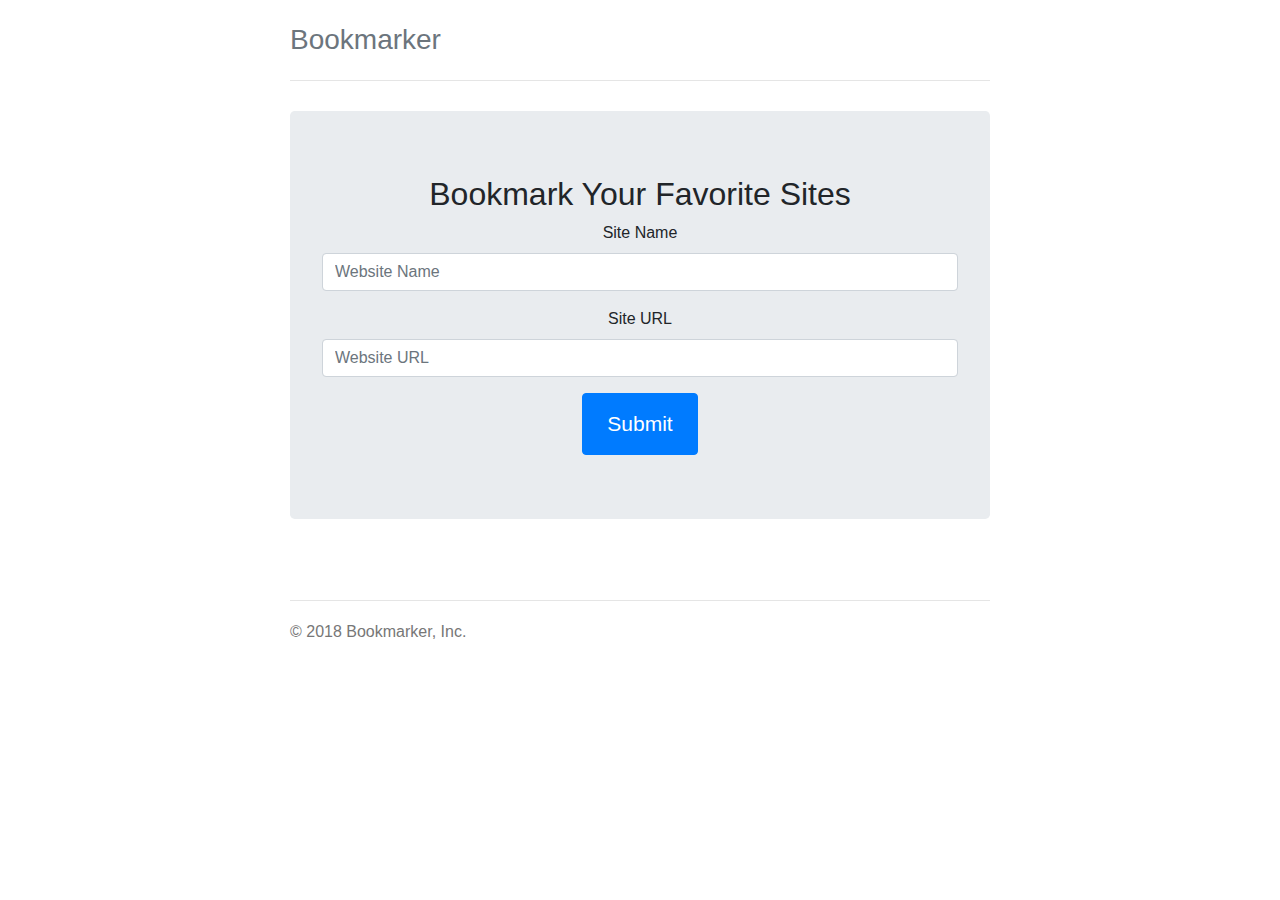
<file: Bookmarker/index.html>
<!DOCTYPE html>
<html lang="en">

<head>
    <meta charset="utf-8">
    <meta http-equiv="X-UA-Compatible" content="IE=edge">
    <meta name="viewport" content="width=device-width, initial-scale=1">
    <title>Site Bookmarker</title>

    <!-- Bootstrap core CSS -->
    <link href="css/bootstrap.min.css" rel="stylesheet">
    <link href="css/style.css" rel="stylesheet">
</head>

<body onload="fetchBookmarks()">

    <div class="container">
        <div class="header clearfix">
            <nav>

            </nav>
            <h3 class="text-muted">Bookmarker</h3>
        </div>

        <div class="jumbotron">
            <h2>Bookmark Your Favorite Sites</h2>
            <form id="myForm">
                <div class="form-group">
                    <label>Site Name</label>
                    <input type="text" class="form-control" id="siteName" placeholder="Website Name">
                </div>
                <div class="form-group">
                    <label>Site URL</label>
                    <input type="text" class="form-control" id="siteUrl" placeholder="Website URL">
                </div>
                <button type="submit" class="btn btn-primary">Submit</button>
            </form>
        </div>

        <div class="row marketing">
            <div class="col-lg-12">
                <div id="bookmarksResults"></div>
            </div>
        </div>

        <footer class="footer">
            <p>&copy; 2018 Bookmarker, Inc.</p>
        </footer>

    </div> <!-- /container -->

    <script src="https://code.jquery.com/jquery-3.1.1.js" integrity="sha256-16cdPddA6VdVInumRGo6IbivbERE8p7CQR3HzTBuELA=" crossorigin="anonymous"></script>
    <script src="js/bootstrap.min.js"></script>
    <script src="js/main.js"></script>
</body>

</html>
</file>
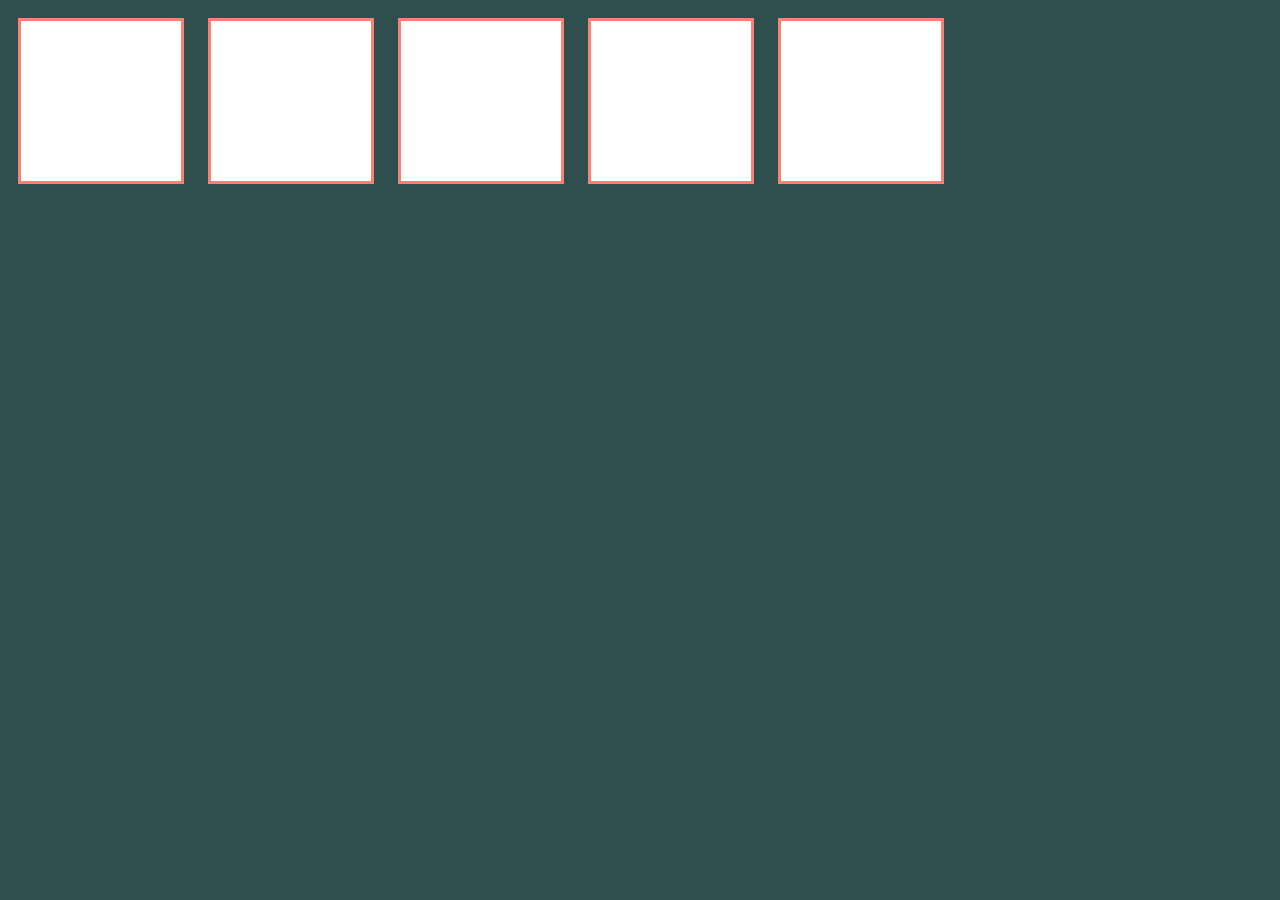
<file: dragNdrop/index.html>
<!DOCTYPE html>
<html lang="en">

<head>
    <meta charset="UTF-8">
    <meta name="viewport" content="width=device-width, initial-scale=1.0">
    <meta http-equiv="X-UA-Compatible" content="ie=edge">
    <link rel="stylesheet" href="css/mystyle.css">
    <title>DragNDrop</title>
</head>

<body>
    <div class="empty">
        <div class="fill" draggable="true"></div>
    </div>
    <div class="empty"></div>
    <div class="empty"></div>
    <div class="empty"></div>
    <div class="empty"></div>


    <script src="js/main.js"></script>
</body>

</html>
</file>
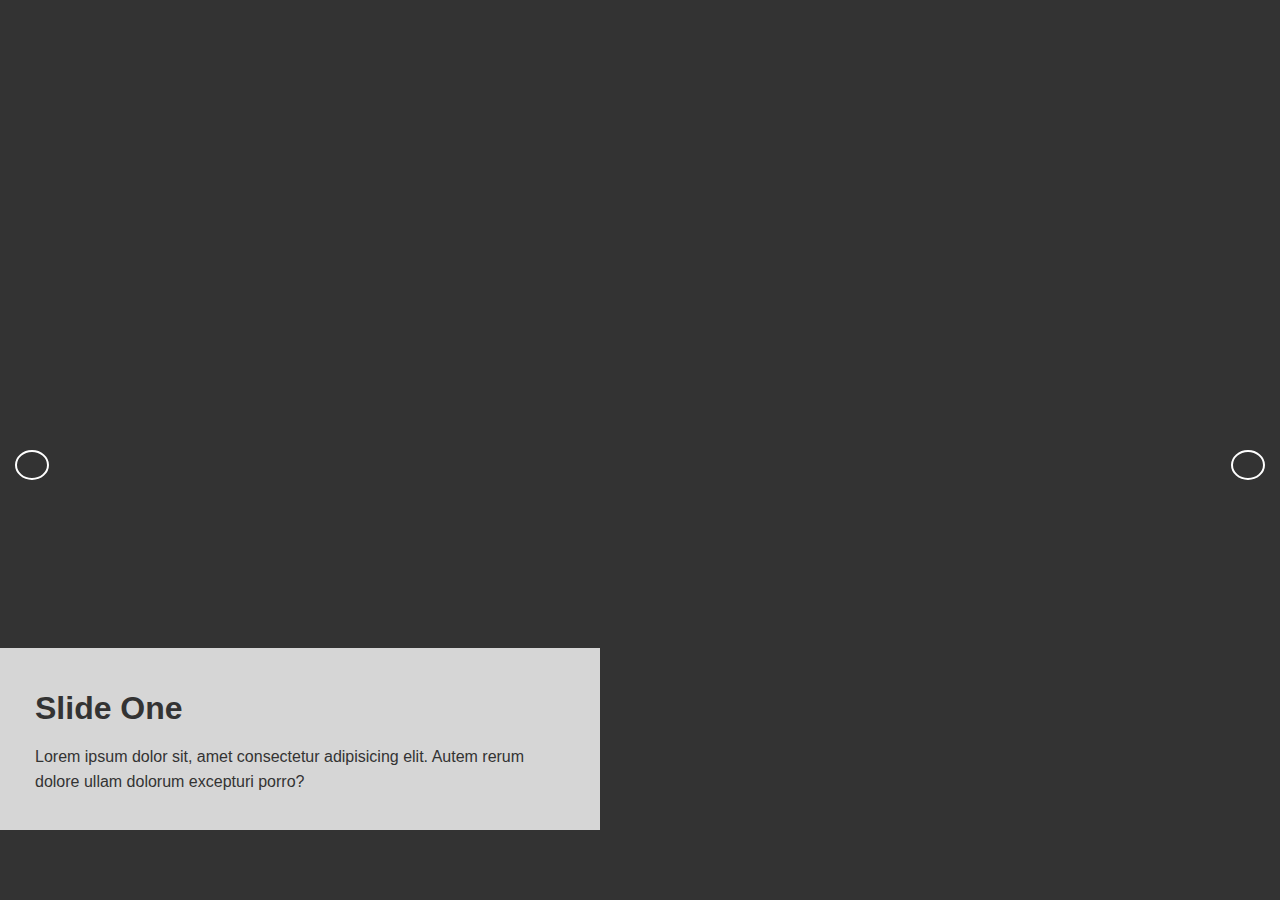
<file: fullScreenResponsiveSlider/index.html>
<!DOCTYPE html>
<html lang="en">
  <head>
    <meta charset="UTF-8" />
    <meta name="viewport" content="width=device-width, initial-scale=1.0" />
    <meta http-equiv="X-UA-Compatible" content="ie=edge" />
    <link
      rel="stylesheet"
      href="https://use.fontawesome.com/releases/v5.8.2/css/all.css"
      integrity="sha384-oS3vJWv+0UjzBfQzYUhtDYW+Pj2yciDJxpsK1OYPAYjqT085Qq/1cq5FLXAZQ7Ay"
      crossorigin="anonymous"
    />
    <link rel="stylesheet" href="style.css" />
    <title>Fullscreen Slider</title>
  </head>
  <body>
    <div class="slider">
      <div class="slide current">
        <div class="content">
          <h1>Slide One</h1>
          <p>
            Lorem ipsum dolor sit, amet consectetur adipisicing elit. Autem
            rerum dolore ullam dolorum excepturi porro?
          </p>
        </div>
      </div>
      <div class="slide">
        <div class="content">
          <h1>Slide Two</h1>
          <p>
            Lorem ipsum dolor sit, amet consectetur adipisicing elit. Autem
            rerum dolore ullam dolorum excepturi porro?
          </p>
        </div>
      </div>
      <div class="slide">
        <div class="content">
          <h1>Slide Three</h1>
          <p>
            Lorem ipsum dolor sit, amet consectetur adipisicing elit. Autem
            rerum dolore ullam dolorum excepturi porro?
          </p>
        </div>
      </div>
    </div>
    <div class="buttons">
      <button id="prev"><i class="fas fa-arrow-left"></i></button>
      <button id="next"><i class="fas fa-arrow-right"></i></button>
    </div>

    <script src="main.js"></script>
  </body>
</html>
</file>
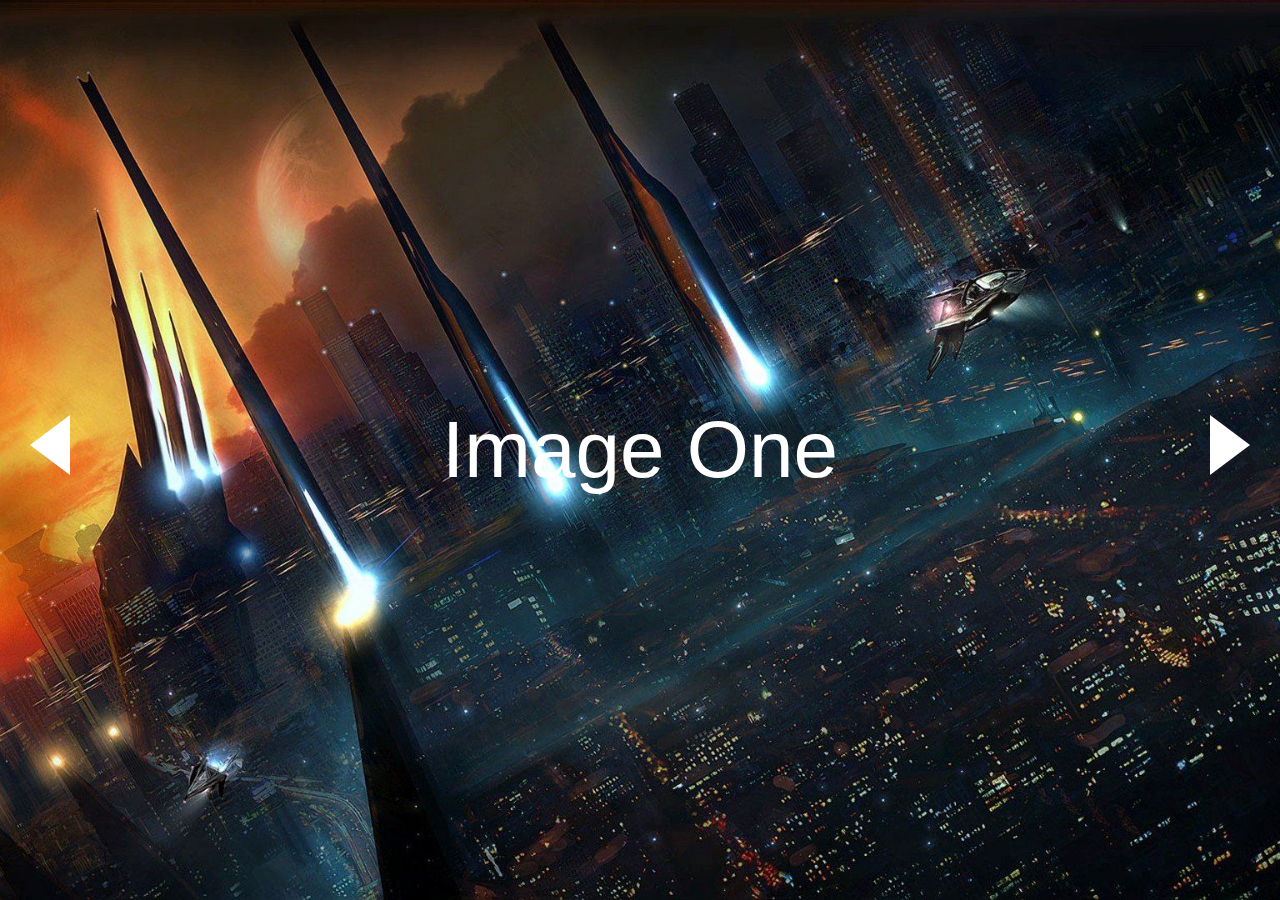
<file: fullscreenslider/index.html>
<!DOCTYPE html>
<html lang="en">

<head>
    <meta charset="UTF-8">
    <meta name="viewport" content="width=device-width, initial-scale=1.0">
    <meta http-equiv="X-UA-Compatible" content="ie=edge">
    <link rel="stylesheet" href="style.css">
    <title>FullScreen Slider</title>
</head>

<body>
    <!-- wrap to go around everything -->
    <div class="wrap">
        <div id="arrow-left" class="arrow"></div>
        <div id="slider">
            <div class="slide slide1">
                <div class="slide-content">
                    <span>Image One</span>
                </div>
            </div>
            <div class="slide slide2">
                <div class="slide-content">
                    <span>Image Two</span>
                </div>
            </div>
            <div class="slide slide3">
                <div class="slide-content">
                    <span>Image Three</span>
                </div>
            </div>
        </div>
        <div id="arrow-right" class="arrow"></div>
    </div>

    <script src="js/main.js"></script>
</body>

</html>
</file>
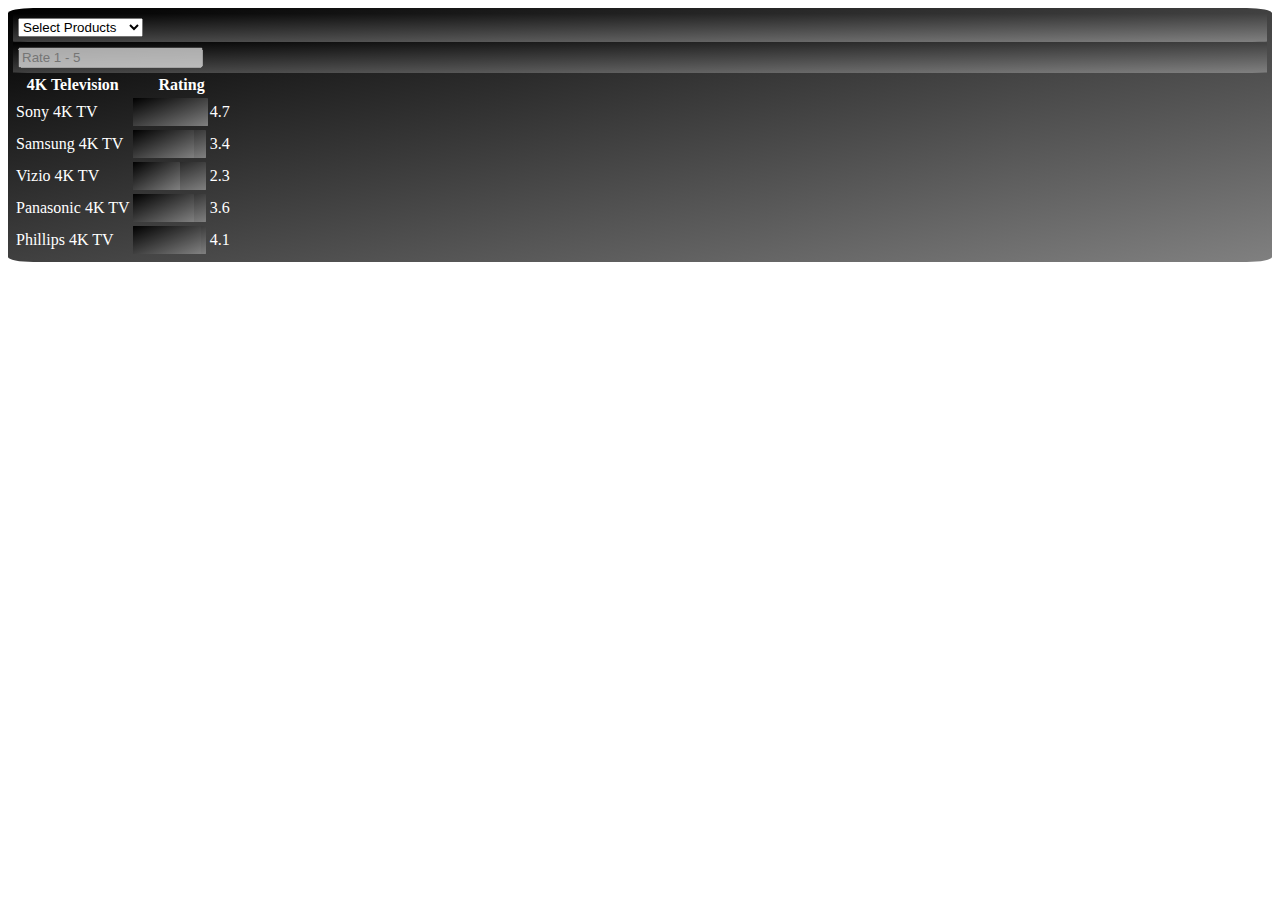
<file: starratings/index.html>
<!DOCTYPE html>
<html lang="en">

<head>
    <meta charset="UTF-8">
    <meta name="viewport" content="width=device-width, initial-scale=1.0">
    <meta http-equiv="X-UA-Compatible" content="ie=edge">
    <link rel="stylesheet" type="text/css" href="mystyle.css">
    <link rel="stylesheet" href="https://use.fontawesome.com/releases/v5.2.0/css/all.css" integrity="sha384-hWVjflwFxL6sNzntih27bfxkr27PmbbK/iSvJ+a4+0owXq79v+lsFkW54bOGbiDQ"
        crossorigin="anonymous">
    <link href="https://stackpath.bootstrapcdn.com/bootstrap/4.1.3/css/bootstrap.min.css" rel="stylesheet" integrity="sha384-MCw98/SFnGE8fJT3GXwEOngsV7Zt27NXFoaoApmYm81iuXoPkFOJwJ8ERdknLPMO"
        crossorigin="anonymous">

    <title>4K Television Ratings</title>
</head>

<body>
    <div class="container mt-5">
        <div class="form-group">
            <select id="product-select" class="form-control custom-select">
                <option value="0" disabled selected>Select Products</option>
                <option value="sony">Sony 4K TV</option>
                <option value="samsung">Samsung 4K TV</option>
                <option value="vizio">Vizio 4K TV</option>
                <option value="panasonic">Panasonic 4K TV</option>
                <option value="phillips">Phillips 4K TV</option>
            </select>
        </div>

        <div class="form-group">
            <input type="number" id="rating-control" class="form-control" step="0.1" max="5" placeholder="Rate 1 - 5" disabled>
        </div>

        <table class="table table-striped">
            <thead>
                <tr>
                    <th>4K Television</th>
                    <th>Rating</th>
                </tr>
            </thead>
            <tbody>
                <tr class="sony">
                    <td>Sony 4K TV</td>
                    <td>
                        <div class="stars-outer">
                            <div class="stars-inner"></div>
                        </div>
                        <span class="number-rating"></span>
                    </td>
                </tr>
                <tr class="samsung">
                    <td>Samsung 4K TV</td>
                    <td>
                        <div class="stars-outer">
                            <div class="stars-inner"></div>
                        </div>
                        <span class="number-rating"></span>
                    </td>
                </tr>
                <tr class="vizio">
                    <td>Vizio 4K TV</td>
                    <td>
                        <div class="stars-outer">
                            <div class="stars-inner"></div>
                        </div>
                        <span class="number-rating"></span>
                    </td>
                </tr>
                <tr class="panasonic">
                    <td>Panasonic 4K TV</td>
                    <td>
                        <div class="stars-outer">
                            <div class="stars-inner"></div>
                        </div>
                        <span class="number-rating"></span>
                    </td>
                </tr>
                <tr class="phillips">
                    <td>Phillips 4K TV</td>
                    <td>
                        <div class="stars-outer">
                            <div class="stars-inner"></div>
                        </div>
                        <span class="number-rating"></span>
                    </td>
                </tr>
            </tbody>
        </table>
    </div>

    <script src="js/main.js"></script>

</body>

</html>
</file>
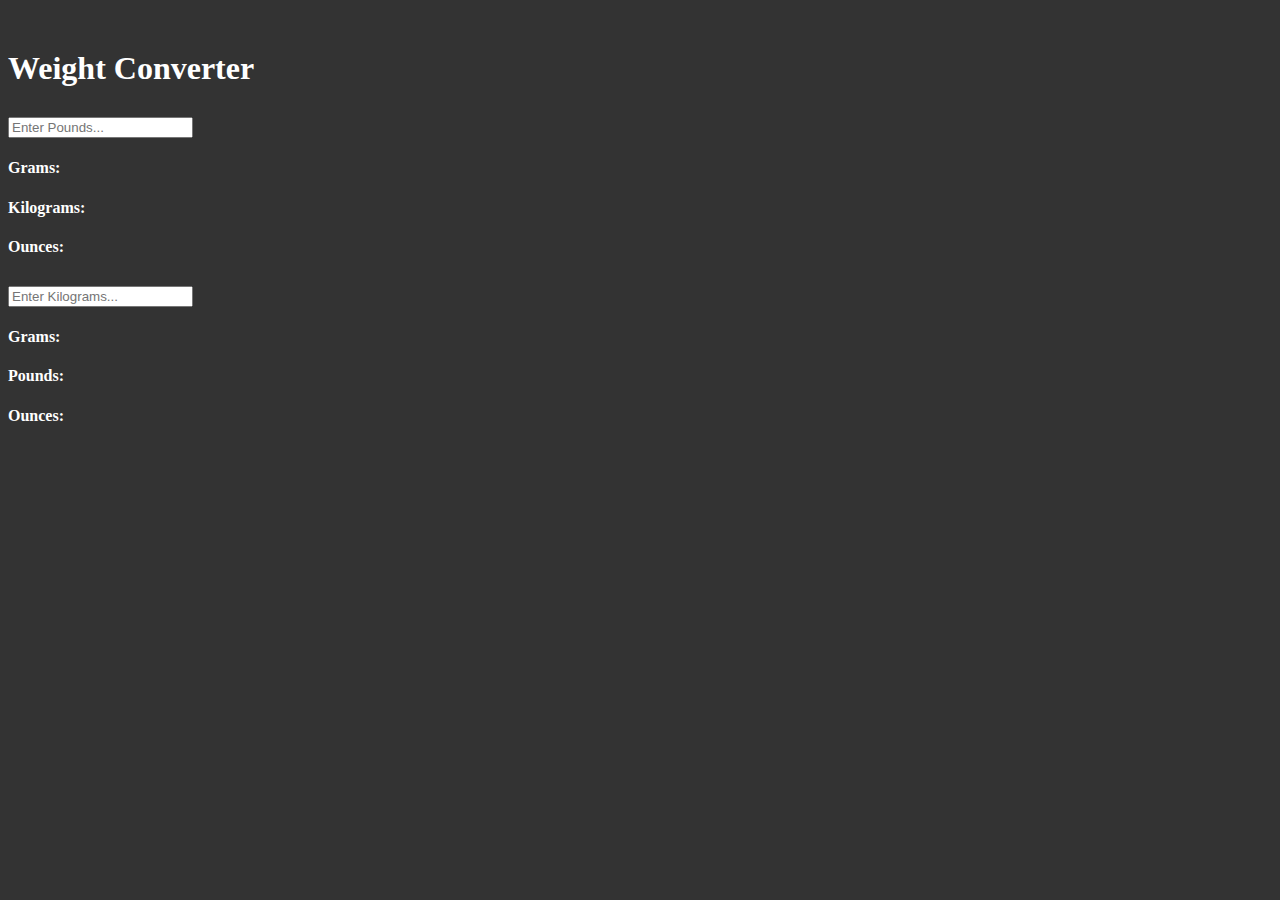
<file: weightconverter/index.html>
<!DOCTYPE html>
<html lang="en">

<head>
    <meta charset="UTF-8">
    <meta name="viewport" content="width=device-width, initial-scale=1.0">
    <meta http-equiv="X-UA-Compatible" content="ie=edge">
    <link href="https://stackpath.bootstrapcdn.com/bootstrap/4.1.3/css/bootstrap.min.css" rel="stylesheet" integrity="sha384-MCw98/SFnGE8fJT3GXwEOngsV7Zt27NXFoaoApmYm81iuXoPkFOJwJ8ERdknLPMO"
        crossorigin="anonymous">
    <link rel="stylesheet" href="css/mystyle.css">
    <title>Weight Converter</title>
</head>

<body>
    <div class="container">
        <div class="row">
            <div class="col-md-6 offset-md-3">
                <h1 class="display-4 text-center mb-3">
                    Weight Converter
                </h1>
                <form>
                    <div class="form-group">
                        <input id="lbsInput" type="number" class="form-control form-control-lg" placeholder="Enter Pounds...">
                    </div>
                </form>
                <div id="output">
                    <div class="card bg-primary mb-2">
                        <div class="card-body">
                            <h4>Grams:</h4>
                            <div id="gramsOutput"></div>
                        </div>
                    </div>

                    <div class="card bg-success mb-2">
                        <div class="card-body">
                            <h4>Kilograms:</h4>
                            <div id="kgOutput"></div>
                        </div>
                    </div>

                    <div class="card bg-danger mb-2">
                        <div class="card-body">
                            <h4>Ounces:</h4>
                            <div id="ozOutput"></div>
                        </div>
                    </div>
                </div>



                <form>
                    <div class="form-group">
                        <input id="kgsInput" type="number" class="form-control form-control-lg" placeholder="Enter Kilograms...">
                    </div>
                </form>
                <div id="output">
                    <div class="card bg-primary mb-2">
                        <div class="card-body">
                            <h4>Grams:</h4>
                            <div id="gramsOutput2"></div>
                        </div>
                    </div>

                    <div class="card bg-success mb-2">
                        <div class="card-body">
                            <h4>Pounds:</h4>
                            <div id="lbsOutput2"></div>
                        </div>
                    </div>

                    <div class="card bg-danger mb-2">
                        <div class="card-body">
                            <h4>Ounces:</h4>
                            <div id="ozOutput2"></div>
                        </div>
                    </div>
                </div>
            </div>
        </div>
    </div>


    <script src="js/main.js"></script>
</body>

</html>
</file>
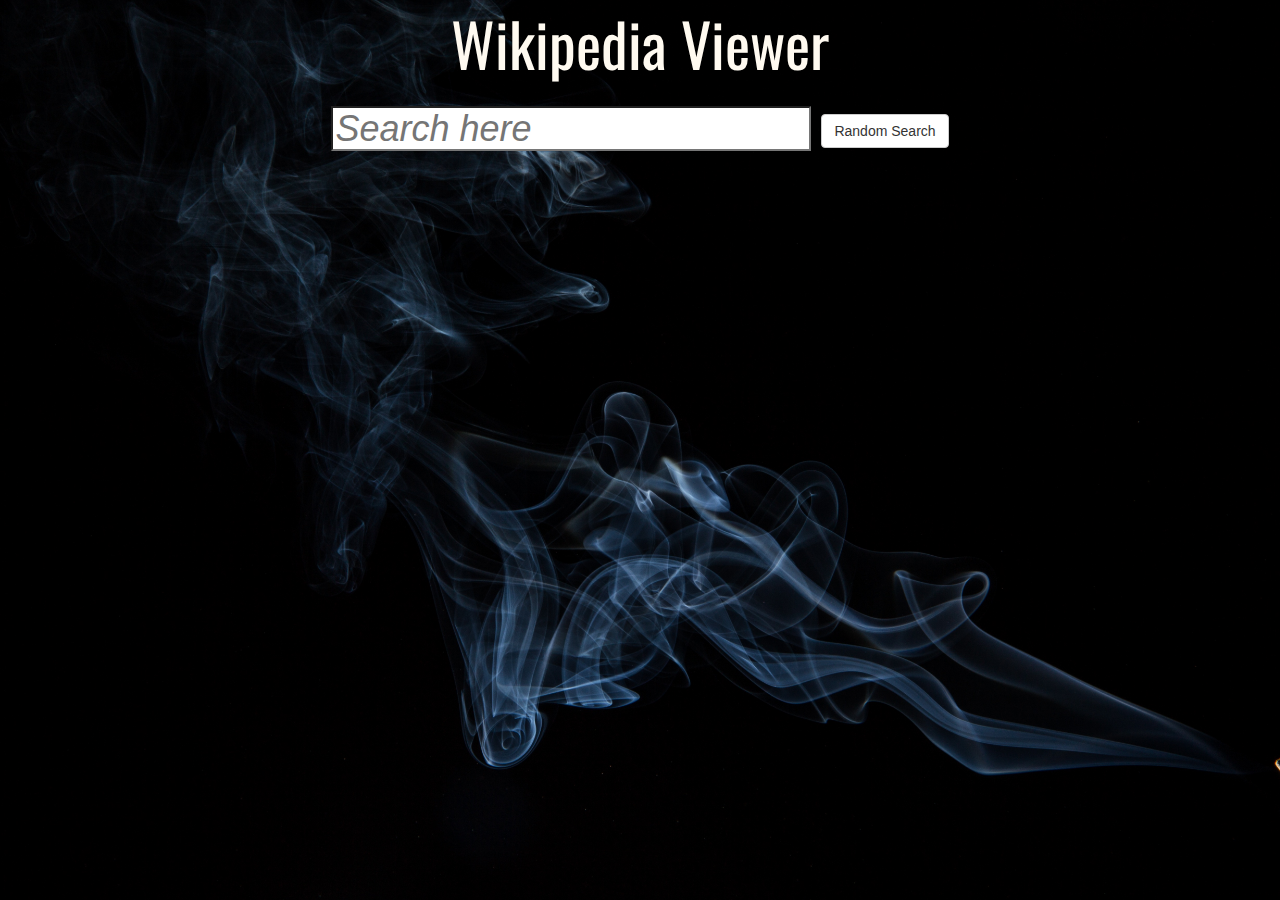
<file: Wikipedia Viewer/index.html>
<!DOCTYPE html>

<head>
	<link rel="stylesheet" type="text/css" href="mystyle.css">
	<link rel="stylesheet" href="https://maxcdn.bootstrapcdn.com/bootstrap/3.3.7/css/bootstrap.min.css">
	<link rel="stylesheet" type="text/css" href="http://fonts.googleapis.com/css?family=Satisfy">
	<link rel="stylesheet" type="text/css" href="http://fonts.googleapis.com/css?family=Indie+Flower"/>
	<link rel=stylesheet type="text/css" href="http://fonts.googleapis.com/css?family=Oswald">

	<script src="js/jquery-3.3.1.min.js"></script>
	<script src="js/main.js"></script>
</head>

<body>
	<body>
  <div class="container" id="input">    
    <p class="title"> Wikipedia Viewer </p>
    	
     <h1><form class="help"> 
      <input class="search" id="searchKey"  placeholder= "Search here" style = "font-style:italic" type="search">
       <a href="https://en.wikipedia.org/wiki/Special:Random">
        <button id="random" type="button" class="btn btn-default">Random Search</button></a></input></form>
     </h1>
  <ul id="output"></ul>    
  </div>
</body>
</file>
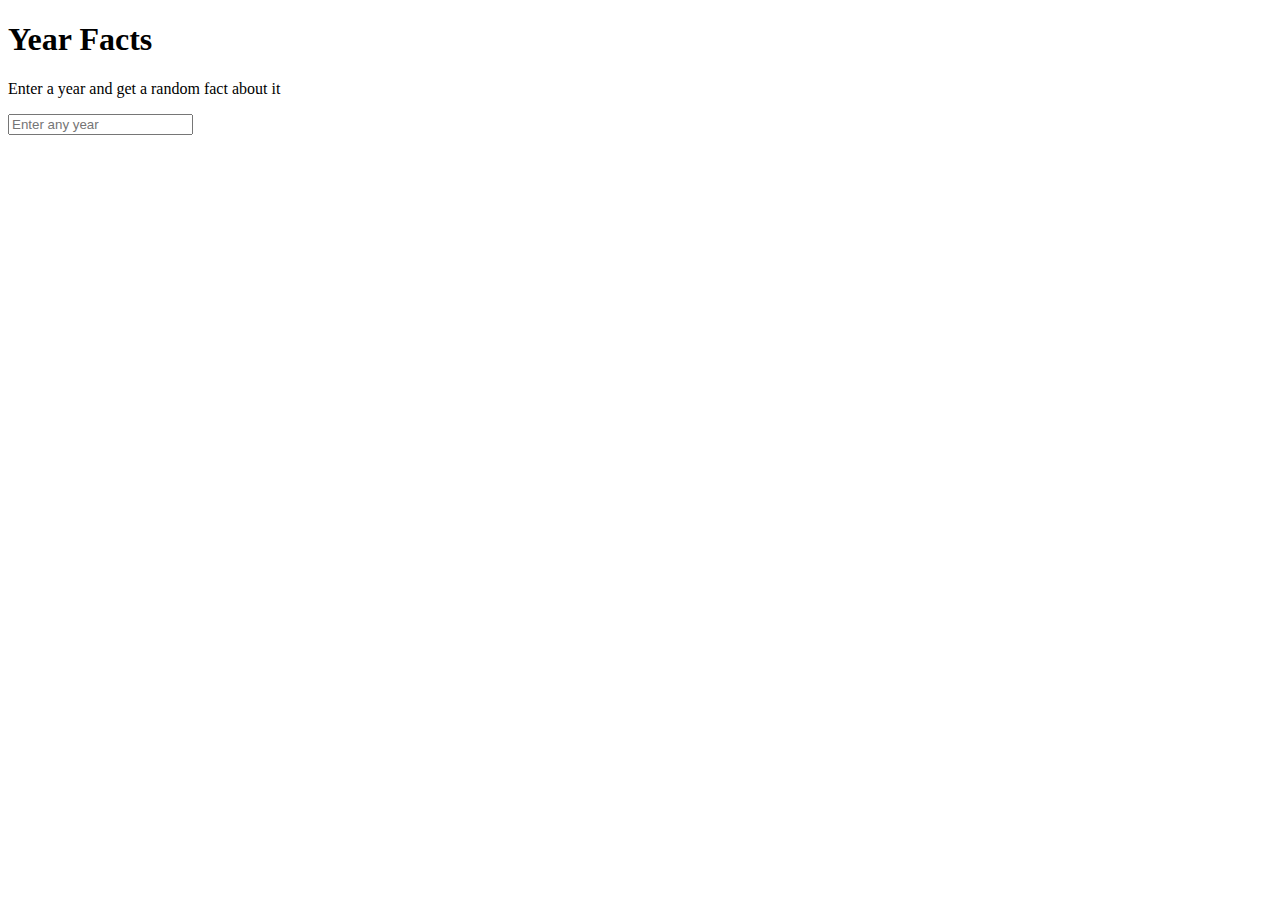
<file: yearsFacts/index.html>
<!DOCTYPE html>
<html lang="en">

<head>
    <meta charset="UTF-8">
    <meta name="viewport" content="width=device-width, initial-scale=1.0">
    <meta http-equiv="X-UA-Compatible" content="ie=edge">
    <link rel="stylesheet" href="css/mystyle.css">
    <link href="https://stackpath.bootstrapcdn.com/bootstrap/4.1.3/css/bootstrap.min.css" rel="stylesheet" integrity="sha384-MCw98/SFnGE8fJT3GXwEOngsV7Zt27NXFoaoApmYm81iuXoPkFOJwJ8ERdknLPMO"
        crossorigin="anonymous">
    <title>Years Facts</title>
</head>

<body class="bg-dark">
    <div class="container">
        <div class="row">
            <div class="col-md-6 mx-auto">
                <div class="card bg-primary text-white mt-5 p-4">
                    <h1>Year Facts</h1>
                    <p>Enter a year and get a random fact about it</p>
                    <input type="number" class="Form-control form-control-lg" id="numberInput" placeholder="Enter any year">
                    <div id="fact" class="card-body">
                        <h4 class="card-title">
                            Year Fact
                        </h4>
                        <p id="factText" class="card-text"></p>
                    </div>
                </div>
            </div>
        </div>
    </div>

    <script src="js/main.js"></script>
</body>

</html>
</file>
<file: Bookmarker/css/style.css>
/* Space out content a bit */
body {
    padding-top: 20px;
    padding-bottom: 20px;
  }
  
  /* Everything but the jumbotron gets side spacing for mobile first views */
  .header,
  .marketing,
  .footer {
    padding-right: 15px;
    padding-left: 15px;
  }
  
  /* Custom page header */
  .header {
    padding-bottom: 20px;
    border-bottom: 1px solid #e5e5e5;
  }
  /* Make the masthead heading the same height as the navigation */
  .header h3 {
    margin-top: 0;
    margin-bottom: 0;
    line-height: 40px;
  }
  
  /* Custom page footer */
  .footer {
    padding-top: 19px;
    color: #777;
    border-top: 1px solid #e5e5e5;
  }
  
  /* Customize container */
  @media (min-width: 768px) {
    .container {
      max-width: 730px;
    }
  }
  .container-narrow > hr {
    margin: 30px 0;
  }
  
  /* Main marketing message and sign up button */
  .jumbotron {
    text-align: center;
    border-bottom: 1px solid #e5e5e5;
  }
  .jumbotron .btn {
    padding: 14px 24px;
    font-size: 21px;
  }
  
  /* Supporting marketing content */
  .marketing {
    margin: 40px 0;
  }
  .marketing p + h4 {
    margin-top: 28px;
  }
  
  /* Responsive: Portrait tablets and up */
  @media screen and (min-width: 768px) {
    /* Remove the padding we set earlier */
    .header,
    .marketing,
    .footer {
      padding-right: 0;
      padding-left: 0;
    }
    /* Space out the masthead */
    .header {
      margin-bottom: 30px;
    }
    /* Remove the bottom border on the jumbotron for visual effect */
    .jumbotron {
      border-bottom: 0;
    }
  }
</file>
<file: dragNdrop/css/mystyle.css>
body {
    background: darkslategray;
}

.fill {
    background-image: url('https://source.unsplash.com/random/150x150');
    position: relative;
    height: 150px;
    width: 150px;
    top: 5px;
    left: 5px;
    cursor: pointer;
}

.empty {
    display: inline-block;
    height: 160px;
    width: 160px;
    margin: 10px;
    border: 3px salmon solid;
    background-color: white;
}

.hold {
    border: solid #ccc 4px;
}

.hovered {
    background: #f4f4f4;
    border-style: dashed;
}

.invisible {
    display: none;
}
</file>
<file: fullScreenResponsiveSlider/style.css>
* {
  box-sizing: border-box;
  margin: 0;
  padding: 0;
}

body {
  font-family: Arial, Helvetica, sans-serif;
  background: #333;
  color: #fff;
  line-height: 1.6;
}

.slider {
  position: relative;
  overflow: hidden;
  height: 100vh;
  width: 100vw;
}

.slide {
  position: absolute;
  top: 0;
  left: 0;
  width: 100%;
  height: 100%;
  opacity: 0;
  transition: opacity 0.4s ease-in-out;
}

.slide.current {
  opacity: 1;
}

.slide .content {
  position: absolute;
  bottom: 70px;
  left: -600px;
  width: 600px;
  background-color: rgba(255, 255, 255, 0.8);
  color: #333;
  padding: 35px;
  opacity: 0;
}

.slide .content h1 {
  margin-bottom: 10px;
}

.slide.current .content {
  opacity: 1;
  transform: translateX(600px);
  transition: all 0.7s ease-in-out 0.3s;
}

.buttons button#next {
  position: absolute;
  top: 50%;
  right: 15px;
}

.buttons button#prev {
  position: absolute;
  top: 50%;
  left: 15px;
}

.buttons button {
  border: 2px solid #fff;
  background-color: transparent;
  color: #fff;
  cursor: pointer;
  padding: 13px 15px;
  border-radius: 50%;
  outline: none;
}

.buttons button:hover {
  background-color: #fff;
  color: #333;
}

/* Backgorund Images */
.slide:first-child {
  background: url("https://source.unsplash.com/RyRpq9SUwAU/1600x900") no-repeat
    center top/cover;
}
.slide:nth-child(2) {
  background: url("https://source.unsplash.com/BeOW_PJjA0w/1600x900") no-repeat
    center top/cover;
}
.slide:nth-child(3) {
  background: url("https://source.unsplash.com/TMOeGZw9NY4/1600x900") no-repeat
    center top/cover;
}
</file>
<file: fullscreenslider/style.css>
body, #slider, .wrap, .slide-content{
    margin: 0;
    padding: 0;
    font-family: Arial, Helvetica, sans-serif;
    width: 100%;
    height: 100vh;
    overflow-x: hidden; 
}

.wrap {
    position: relative;
}

.slide {
    background-size: cover;
    background-position: center;
    background-repeat: no-repeat;
}

.slide1{background-image: url(img/x1.jpg);}
.slide2{background-image: url(img/x2.jpg);}
.slide3{background-image: url(img/x3.jpg);}

.slide-content{
    display: flex;
    flex-direction: column;
    justify-content: center;
    align-items: center;
    text-align: center;
}

.slide-content span{
    font-size: 5rem;
    color: white;
}

.arrow{
    cursor: pointer;
    position: absolute;
    top: 50%;
    margin-top: -35px;
    width: 0;
    height: 0;
    border-style: solid;
}

#arrow-left{
    border-width: 30px 40px 30px 0;
    border-color: transparent #fff transparent transparent;
    left: 0;
    margin-left: 30px;
}

#arrow-right{
    border-width: 30px 0 30px 40px;
    border-color: transparent  transparent transparent #fff;
    right: 0;
    margin-right: 30px;
}
</file>
<file: starratings/mystyle.css>
div {
    background: linear-gradient(to right bottom, black, grey);
    color: white;
    padding: 5px;
    border-radius: 2%;
}

.stars-outer {
    position: relative;
    display: inline-block;
}

.stars-inner {
    position: absolute;
    top: 0;
    left: 0;
    white-space: nowrap;
    overflow: hidden;
    width: 0;
}

.stars-outer::before {
    content: "\f005 \f005 \f005 \f005 \f005";
    font-family: 'Font Awesome 5 Free';
    font-weight: 900;
    color: #ccc;
}

.stars-inner::before {
    content: "\f005 \f005 \f005 \f005 \f005";
    font-family: 'Font Awesome 5 Free';
    font-weight: 900;
    color: #f8ce0b;
}
</file>
<file: weightconverter/css/mystyle.css>
body {
    margin-top: 50px;
    background: #333;
    color: #fff;
    overflow: hidden;
}

.form-group {
    margin-top: 30px;
}
</file>
<file: Wikipedia Viewer/mystyle.css>
body {
  background: url('img/a1.jpeg') no-repeat fixed;
    -webkit-background-size: cover;
    -moz-background-size: cover;
    -o-background-size: cover;
    background-size: cover;
    text-align: center;
  	font-size: 15px;
  	text-align:auto;
  	color:#fffaf0;


}

.title{
  	font-size:60px;
  	color:#fffaf0;
  	font-family:  Oswald;
}

ul {
    text-align: center;
    list-style-position: inside;
    color:#fffaf0;
    display:inline;
    font-size: 25px;
    font-family: Satisfy;

#random{
	border-radius: 5%;
	outline: none;
	font-family:  Oswald;
}

#searchKey{
	border-radius: 2%;
	border-color: transparent;
	outline: none;
	font-family:  Oswald;
}
</file>
<file: yearsFacts/css/mystyle.css>
#fact {
    display: none;
}
</file>
